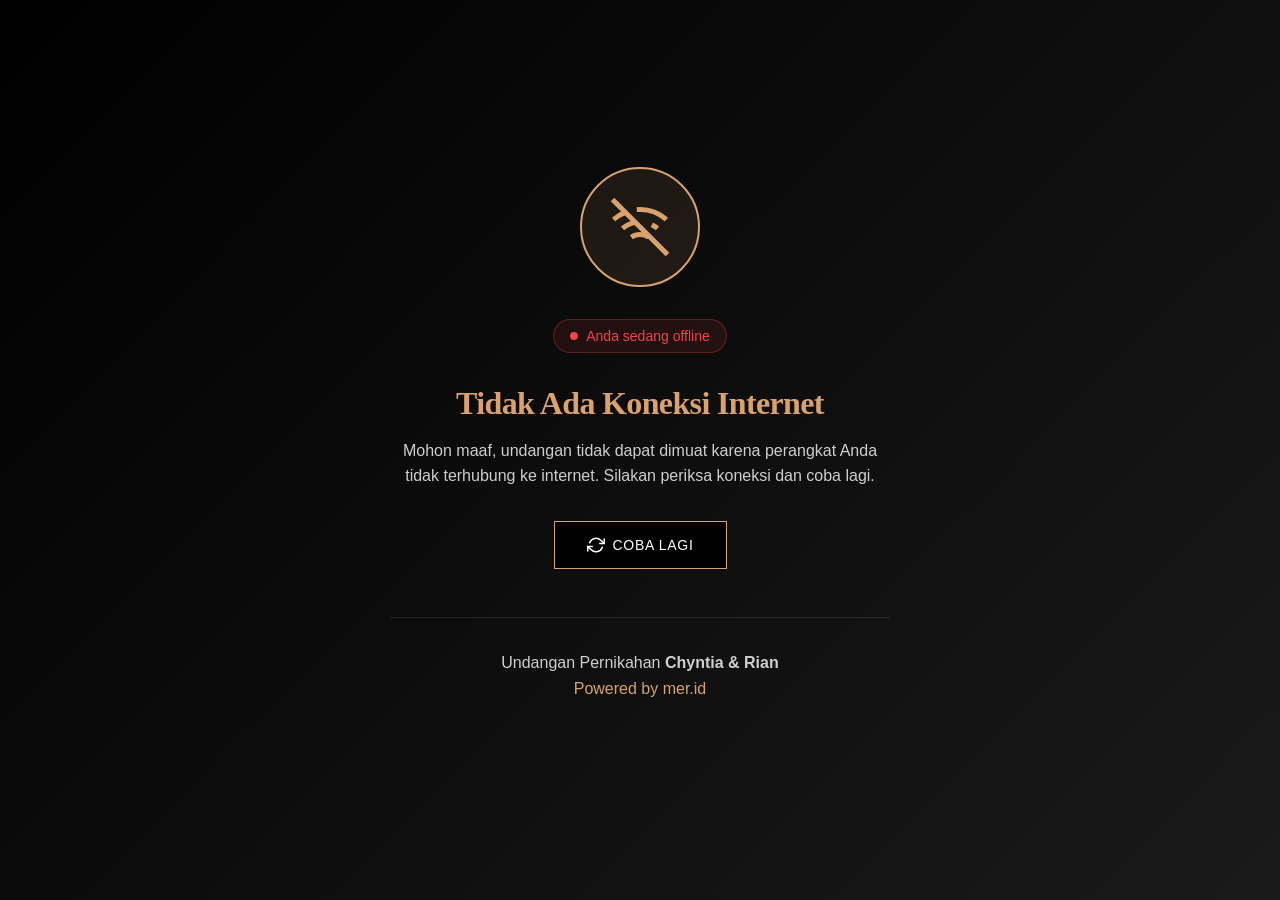
<file: offline.html>
<!DOCTYPE html>
<html lang="id">
<head>
    <meta charset="UTF-8">
    <meta name="viewport" content="width=device-width, initial-scale=1.0">
    <title>Offline - Undangan Pernikahan</title>
    <link rel="icon" href="/assets/icons/icon.svg" type="image/svg+xml">
    <style>
        * {
            margin: 0;
            padding: 0;
            box-sizing: border-box;
        }
        
        body {
            font-family: 'DM Sans', -apple-system, BlinkMacSystemFont, sans-serif;
            background: linear-gradient(135deg, #000000 0%, #1a1a1a 100%);
            color: #ffffff;
            min-height: 100vh;
            display: flex;
            align-items: center;
            justify-content: center;
            padding: 2rem;
            overflow-x: hidden;
        }
        
        .container {
            max-width: 500px;
            text-align: center;
            animation: fadeIn 0.8s ease;
        }
        
        @keyframes fadeIn {
            from { opacity: 0; transform: translateY(20px); }
            to { opacity: 1; transform: translateY(0); }
        }
        
        .icon-wrapper {
            width: 120px;
            height: 120px;
            margin: 0 auto 2rem;
            background: rgba(216, 161, 109, 0.1);
            border: 2px solid #D8A16D;
            border-radius: 50%;
            display: flex;
            align-items: center;
            justify-content: center;
            animation: pulse 2s ease-in-out infinite;
        }
        
        @keyframes pulse {
            0%, 100% { transform: scale(1); opacity: 1; }
            50% { transform: scale(1.05); opacity: 0.8; }
        }
        
        .icon-wrapper svg {
            width: 60px;
            height: 60px;
            stroke: #D8A16D;
            stroke-width: 2;
            fill: none;
        }
        
        h1 {
            font-family: 'Bona Nova', serif;
            font-size: 2rem;
            color: #D8A16D;
            margin-bottom: 1rem;
            letter-spacing: -0.02em;
        }
        
        p {
            font-size: 1rem;
            line-height: 1.6;
            color: rgba(255, 255, 255, 0.8);
            margin-bottom: 2rem;
        }
        
        .status {
            display: inline-flex;
            align-items: center;
            gap: 0.5rem;
            padding: 0.5rem 1rem;
            background: rgba(239, 68, 68, 0.1);
            border: 1px solid rgba(239, 68, 68, 0.3);
            border-radius: 9999px;
            font-size: 0.875rem;
            color: #ef4444;
            margin-bottom: 2rem;
        }
        
        .status-dot {
            width: 8px;
            height: 8px;
            background: #ef4444;
            border-radius: 50%;
            animation: blink 1.5s ease-in-out infinite;
        }
        
        @keyframes blink {
            0%, 100% { opacity: 1; }
            50% { opacity: 0.3; }
        }
        
        .btn {
            display: inline-flex;
            align-items: center;
            gap: 0.5rem;
            padding: 0.875rem 2rem;
            background: #000000;
            color: #ffffff;
            border: 1px solid #D8A16D;
            border-radius: 0;
            font-size: 0.875rem;
            font-weight: 500;
            text-decoration: none;
            cursor: pointer;
            transition: all 0.2s ease;
            text-transform: uppercase;
            letter-spacing: 0.05em;
        }
        
        .btn:hover {
            background: #D8A16D;
            color: #000000;
        }
        
        .btn svg {
            width: 18px;
            height: 18px;
        }
        
        .info {
            margin-top: 3rem;
            padding-top: 2rem;
            border-top: 1px solid rgba(255, 255, 255, 0.1);
            font-size: 0.75rem;
            color: rgba(255, 255, 255, 0.5);
        }
        
        .info a {
            color: #D8A16D;
            text-decoration: none;
        }
        
        .info a:hover {
            text-decoration: underline;
        }
        
        @media (max-width: 480px) {
            h1 { font-size: 1.5rem; }
            p { font-size: 0.875rem; }
            .icon-wrapper { width: 100px; height: 100px; }
            .icon-wrapper svg { width: 50px; height: 50px; }
        }
    </style>
</head>
<body>
    <div class="container">
        <div class="icon-wrapper">
            <svg xmlns="http://www.w3.org/2000/svg" viewBox="0 0 24 24">
                <line x1="1" y1="1" x2="23" y2="23"></line>
                <path d="M16.72 11.06A10.94 10.94 0 0 1 19 12.55"></path>
                <path d="M5 12.55a10.94 10.94 0 0 1 5.17-2.39"></path>
                <path d="M10.71 5.05A16 16 0 0 1 22.58 9"></path>
                <path d="M1.42 9a15.91 15.91 0 0 1 4.7-2.88"></path>
                <path d="M8.53 16.11a6 6 0 0 1 6.95 0"></path>
                <line x1="12" y1="20" x2="12.01" y2="20"></line>
            </svg>
        </div>
        
        <div class="status">
            <span class="status-dot"></span>
            <span>Anda sedang offline</span>
        </div>
        
        <h1>Tidak Ada Koneksi Internet</h1>
        
        <p>
            Mohon maaf, undangan tidak dapat dimuat karena perangkat Anda tidak terhubung ke internet. 
            Silakan periksa koneksi dan coba lagi.
        </p>
        
        <button class="btn" onclick="tryReconnect()">
            <svg xmlns="http://www.w3.org/2000/svg" viewBox="0 0 24 24" fill="none" stroke="currentColor" stroke-width="2" stroke-linecap="round" stroke-linejoin="round">
                <polyline points="23 4 23 10 17 10"></polyline>
                <polyline points="1 20 1 14 7 14"></polyline>
                <path d="M3.51 9a9 9 0 0 1 14.85-3.36L23 10M1 14l4.64 4.36A9 9 0 0 0 20.49 15"></path>
            </svg>
            <span>Coba Lagi</span>
        </button>
        
        <div class="info">
            <p>
                Undangan Pernikahan <strong>Chyntia & Rian</strong><br>
                <a href="https://mer.id" target="_blank" rel="noopener">Powered by mer.id</a>
            </p>
        </div>
    </div>
    
    <script>
        function tryReconnect() {
            // Check if online
            if (navigator.onLine) {
                window.location.reload();
            } else {
                alert('Perangkat masih offline. Silakan aktifkan koneksi internet Anda.');
            }
        }
        
        // Auto-retry when back online
        window.addEventListener('online', () => {
            setTimeout(() => {
                window.location.reload();
            }, 1000);
        });
        
        // Listen for service worker messages
        if ('serviceWorker' in navigator) {
            navigator.serviceWorker.addEventListener('message', (event) => {
                if (event.data.type === 'ONLINE') {
                    window.location.reload();
                }
            });
        }
    </script>
</body>
</html>
</file>
